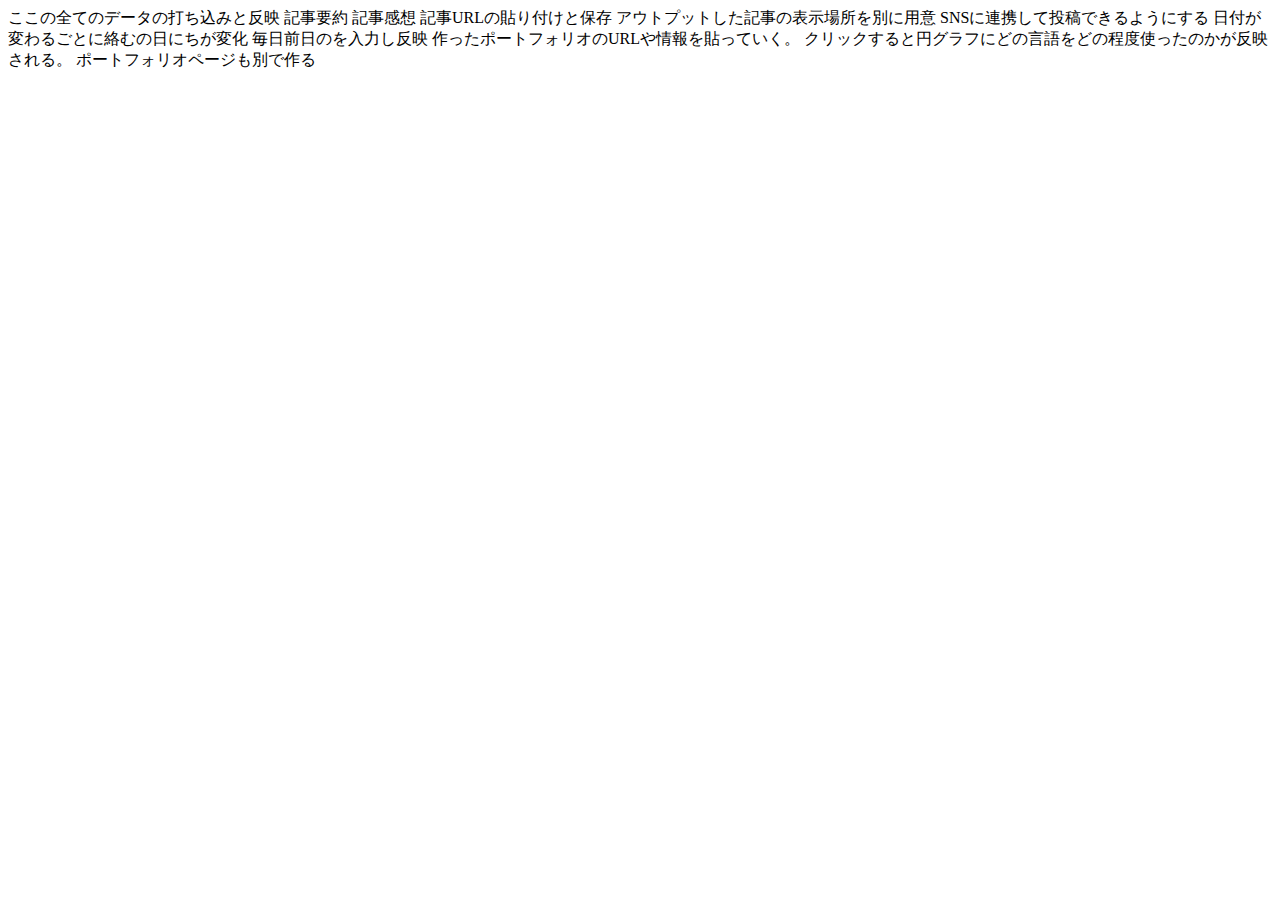
<file: js.OutPuter/no.use/memo.html>
<!DOCTYPE html>
<html lang="en">
<head>
    <meta charset="UTF-8">
    <meta http-equiv="X-UA-Compatible" content="IE=edge">
    <meta name="viewport" content="width=device-width, initial-scale=1.0">
    <title>Document</title>
</head>
<body>
    ここの全てのデータの打ち込みと反映
    記事要約
    記事感想
    記事URLの貼り付けと保存
    アウトプットした記事の表示場所を別に用意
    SNSに連携して投稿できるようにする

    日付が変わるごとに絡むの日にちが変化
    毎日前日のを入力し反映

    作ったポートフォリオのURLや情報を貼っていく。
    クリックすると円グラフにどの言語をどの程度使ったのかが反映される。
    ポートフォリオページも別で作る
</body>
</html>
</file>
